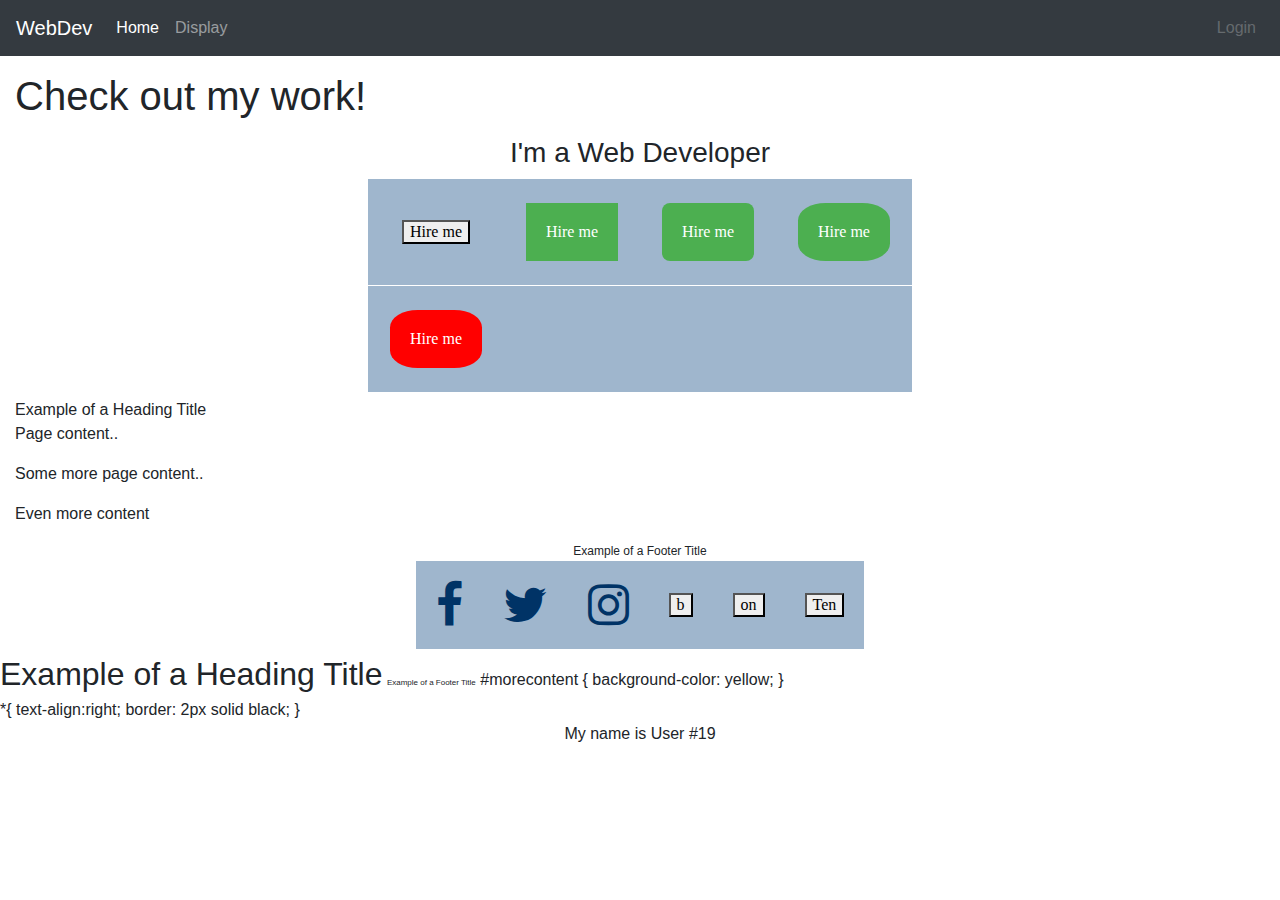
<file: Version4.0/user19/index.html>
<html lang="en">
    <!--Version 4.0 
	Name:
	Date Completed:
    -->
    <!DOCTYPE html>
<html lang="en">
<!--Version 4.0
        Name:
        Date Completed:
    -->

<head>

    <title>Hire Me For Your Web Development Needs</title>

    <!-- Meta -->
    <meta charset="utf-8">
    <meta http-equiv="X-UA-Compatible" content="IE=edge">
    <meta name="viewport" content="width=device-width, initial-scale=1, shrink-to-fit=no">
    <meta name="description" content="WebDev Version 4.0">

    <!-- CSS -->
    <link rel="stylesheet" href="https://stackpath.bootstrapcdn.com/bootstrap/4.5.2/css/bootstrap.min.css">
    <link rel="stylesheet" href="https://maxcdn.bootstrapcdn.com/font-awesome/4.7.0/css/font-awesome.min.css">
    <link rel="stylesheet" href="CSS/style.css">

    <!-- JavaScript -->
    <!-- These are needed to get the responsive menu to work -->
    <script src="https://ajax.googleapis.com/ajax/libs/jquery/3.6.0/jquery.min.js"></script>
    <script src="https://cdnjs.cloudflare.com/ajax/libs/popper.js/1.14.7/umd/popper.min.js"></script>
    <script src="https://stackpath.bootstrapcdn.com/bootstrap/4.3.1/js/bootstrap.min.js"></script>

    <!-- Custom styles for this template -->
    <style type="text/css">
        menu {
            margin: 0;
            padding: 0;
        }

        .wideMargin {
            margin: 15px;
        }

        footer {
            font-size: 12px;
            text-align: center;
        }
    </style>
</head>

<body>
    <!---------------------------------- Begin the nav-bar ------------->
    <menu>
        <nav class="navbar navbar-expand-md navbar-dark bg-dark">
            <a href="http://shakonet.isd720.com" class="navbar-brand">WebDev</a>
            <button type="button" class="navbar-toggler" data-toggle="collapse" data-target="#navbarCollapse">
                <span class="navbar-toggler-icon"></span>
            </button>

            <div class="collapse navbar-collapse" id="navbarCollapse">
                <div class="navbar-nav">
                    <!--↓↓↓↓↓↓↓↓↓↓↓↓↓↓↓↓↓↓↓↓↓↓ Edit These Items in your Menu ↓↓↓↓↓↓↓↓↓↓↓↓↓↓↓-->
                    <a href="index.html" class="nav-item nav-link active">Home</a>
                    <a href="display.html" class="nav-item nav-link">Display</a>
                    <!--↑↑↑↑↑↑↑↑↑↑↑↑↑↑↑↑↑↑↑↑↑↑↑ Edit These Items in your Menu ↑↑↑↑↑↑↑↑↑↑↑↑↑↑-->
                </div>
                <div class="navbar-nav ml-auto">
                    <a href="#" class="nav-item nav-link disabled">Login</a>
                </div>
            </div>
        </nav>
    </menu>
    <!---------------------------------- End the nav-bar ------------------------------------->

    <main class="wideMargin">

        <h1 class="text-left my-3 title" tabindex="0">Check out my work!</h1>
        <!-- Edit this line for the title of your page -->

        <!--↓↓↓↓↓↓↓↓↓↓↓↓↓↓↓↓↓↓↓↓↓↓ Put your content below this line ↓↓↓↓↓↓↓↓↓↓↓↓↓↓↓↓↓↓↓↓↓↓-->
        <h3 id="topHeading">I'm a Web Developer</h3>
        <table id="hireButtons">
            <tr>
                <td>
                    <button>Hire me</button>
                </td>
                <td>
                    <button class="button">Hire me</button>
                </td>
                <td>
                    <button class="button button1">Hire me</button>
                </td>
                <td>
                    <button class="button button2">Hire me</button>
                </td>
            </tr>
            <tr>
                <td>
                    <button class="button button2 red">Hire me</button>
                </td>
                <td>
                    <!-- New button 1 here-->
                </td>
                <td>
                    <!-- New button 2 here-->
                </td>
                <td>
                    <!-- New button 3 here-->
                </td>
            </tr>
        </table>
        <div style="padding-top: 5px;">
            <!-- spacing div-->

            <span class="title">Example of a Heading Title</span>

            <div class="content">

                <p>
                    Page content..
                </p>

                <p>
                    Some more page content..
                </p>

            </div>

            <p id="morecontent">
                Even more content
            </p>

            <!--↑↑↑↑↑↑↑↑↑↑↑↑↑↑↑↑↑↑↑↑↑↑ Make sure all your content is above this line ↑↑↑↑↑↑↑↑↑-->
    </main>

    <!---------------------------------- Begin the footer ------------->
    <footer>
        <span class="title">Example of a Footer Title</span>
        <table id="footerTable">
            <tr>
                <td>
                    <i class="fa fa-facebook fa-3x" aria-hidden="true"></i>
                </td>
                <td>
                    <i class="fa fa-twitter fa-3x" aria-hidden="true"></i>
                </td>
                <td>
                    <i class="fa fa-instagram fa-3x" aria-hidden="true"></i>
                </td>
                <td>
                    <button>b</button>
                  </td>
                  <td>
                    <button>on</button>
                  </td>
                  <td>
                    <button>Ten</button>
                  </td>
            </tr>
        </table>
    </footer>
    <span class="title title-large">Example of a Heading Title</span>
<span class="title title-small">Example of a Footer Title</span>
#morecontent {
    background-color: yellow;
  }
  <table id="hireButtons">

    <table id="footerTable">
        *{
            text-align:right;
            border: 2px solid black;
        }
    <!---------------------------------- End the footer ------------->
</body>

</html>

    <head>
        
        <title>Web Development User #19</title>
    
    </head>
    
    <body>
        
        <center>My name is User #19</center>
    
    </body>

</html>
</file>
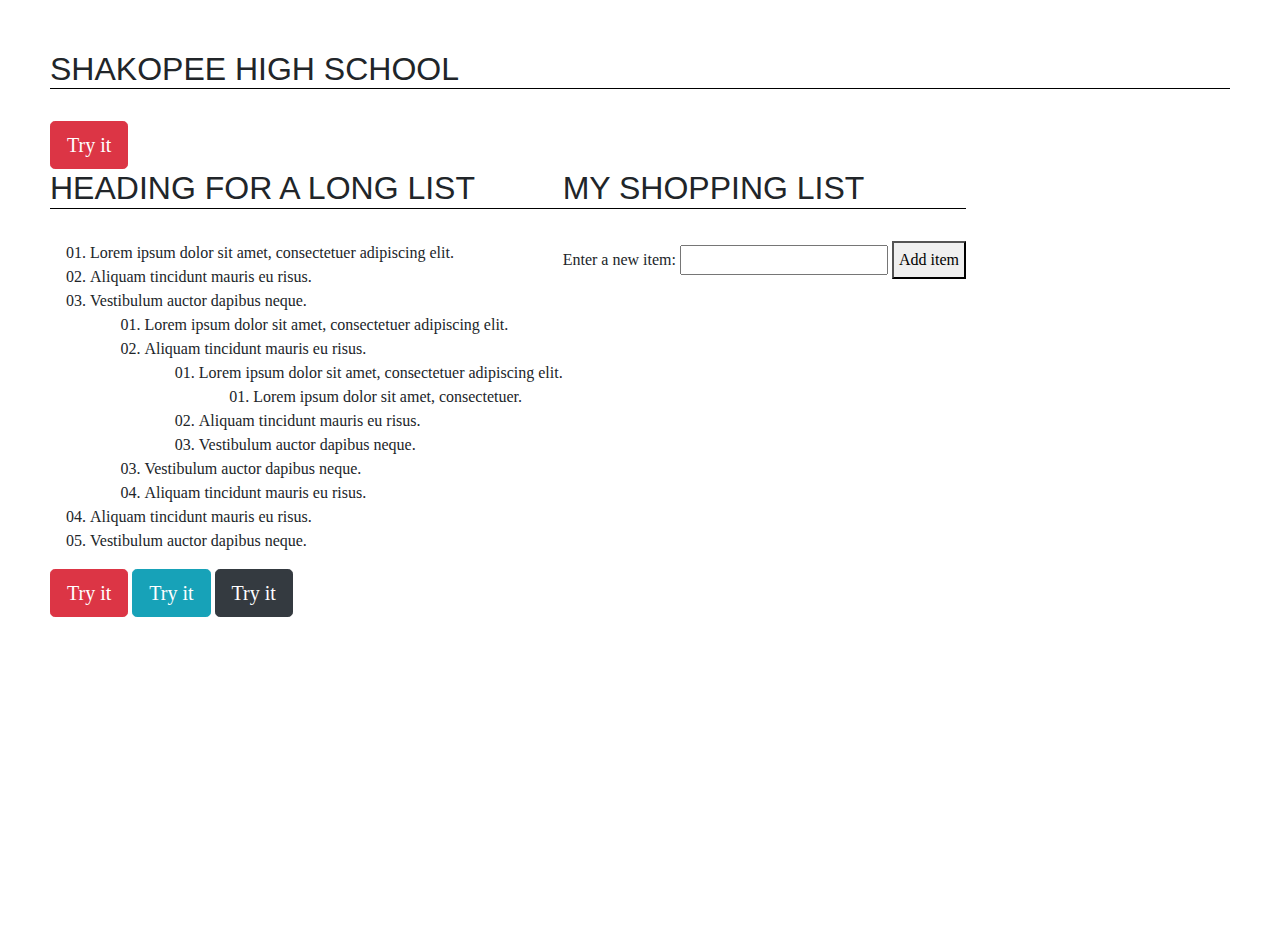
<file: Version6.0/user19/index.html>
<!DOCTYPE html>
<html lang="en">
<!--Version 6.0 
    Name:  
    Date Completed: 
-->
<head>
<title>JavaScript Examples</title>
<!-- Bootstrap meta data -->
<meta charset="utf-8">
<meta http-equiv="X-UA-Compatible" content="IE=edge">
<meta name="viewport" content="width=device-width, initial-scale=1, shrink-to-fit=no">
<meta name="description" content="SHS WebDev JavaScript sample">
<!-- CSS -->
<link rel="stylesheet" href="https://stackpath.bootstrapcdn.com/bootstrap/4.5.2/css/bootstrap.min.css">
<link rel="stylesheet" href="https://maxcdn.bootstrapcdn.com/font-awesome/4.7.0/css/font-awesome.min.css">
<link rel="stylesheet" href="CSS/style.css">
<!-- JavaScript -->
<!-- These are needed to get the responsive menu to work -->
<script src="https://ajax.googleapis.com/ajax/libs/jquery/3.6.0/jquery.min.js"></script>
<script src="https://cdnjs.cloudflare.com/ajax/libs/popper.js/1.14.7/umd/popper.min.js"></script>
<script src="https://stackpath.bootstrapcdn.com/bootstrap/4.3.1/js/bootstrap.min.js"></script>
<style>
</style>
</head>
<h1 onMouseover="alert('GO Sabers!');" value="Click Me!">Shakopee High School</h1>
<body>
    <button class="btn btn-danger btn-lg" onclick="firstSelector()">Try it</button>
<script>
alert('Go Sabers!');
</script>
<main>
<div class="container-fluid">
<div class="row">
<div class="col-6-md">
<h1>Heading for a long list</h1>
<ol>
<li>Lorem ipsum dolor sit amet, consectetuer adipiscing elit.</li>
<li>Aliquam tincidunt mauris eu risus.</li>
<li>Vestibulum auctor dapibus neque.
<ol>
<li>Lorem ipsum dolor sit amet, consectetuer adipiscing elit.</li>
<li>Aliquam tincidunt mauris eu risus.
<ol>
<li>Lorem ipsum dolor sit amet, consectetuer adipiscing elit.
<ol>
<li>Lorem ipsum dolor sit amet, consectetuer.</li>
</ol>
</li>
<li>Aliquam tincidunt mauris eu risus.</li>
<li>Vestibulum auctor dapibus neque.</li>
</ol>
</li>
<li>Vestibulum auctor dapibus neque.</li>
<li>Aliquam tincidunt mauris eu risus.</li>
</ol>
</li>
<li>Aliquam tincidunt mauris eu risus.</li>
<li>Vestibulum auctor dapibus neque.</li>
</ol>
<button class="btn btn-danger btn-lg" onclick="firstSelector()">Try it</button>
<button class="btn btn-info btn-lg" onclick="secondSelector()">Try it</button>
<button class="btn btn-dark btn-lg" onclick="thirdSelector()">Try it</button>
</div>
<div class="col-3-md">
</div>
<div class="col-3-md">
<h1>My shopping list</h1>
<div>
<label for="item">Enter a new item:</label>
<input type="text" name="item" id="item">
<button>Add item</button>
</div>
<ul>
</ul>
</div>
</div>
<script id="lists">
function firstSelector() {
document.querySelector("li").style.backgroundColor = "red";
}
function secondSelector() {
var x = document.querySelectorAll("li");
var i;
for (i = 0; i < x.length; i++) {
x[i].style.backgroundColor = "#004500";
}
}
function thirdSelector() {
document.querySelector("ol ol li").style.backgroundColor = "#a2a2a2";
}
</script>
<script id="shopping">
const list = document.querySelector('ul');
const input = document.querySelector('input');
const button = document.querySelector('button');
button.onclick = function () {
let myItem = input.value;
input.value = '';
const listItem = document.createElement('li');
const listText = document.createElement('span');
const listBtn = document.createElement('button');
listItem.appendChild(listText);
listText.textContent = myItem;
listItem.appendChild(listBtn);
listBtn.textContent = 'Delete';
list.appendChild(listItem);
listBtn.onclick = function (e) {
list.removeChild(listItem);
}
input.focus();
}
</script>
</main>
</body>
</html>
</file>
<file: Version4.0/user19/CSS/style.css>
.button {
	background-color: #4CAF50;
	border: none;
	color: white;
	padding: 20px;
	text-align: center;
	text-decoration: none;
	display: inline-block;
	font-size: 16px;
	margin: 4px 2px;
	cursor: pointer;
}

.button1 {
	border-radius: 8px;
}

.button2 {
	border-radius: 30%;
}

.red {
	background-color: #ff0000;
}

td{
	padding:20px;
}

table{
	margin-left: auto;
	margin-right: auto;
}

h1, h2, h3, h4, h5, h6{
	text-align:center;
}
table {
	font-family: "Marker Felt", "Comic Sans MS", fantasy;
	color: #003366;
	margin-left: auto;
	margin-right: auto;
	text-align: left;
	border-collapse: collapse;
	cellspacing: 0px;
}

tr {
	border: 1px solid #ffffff;
	text-align: center;
	background-color:#9FB6CD; 
}

th {
	text-align: center;
	color: #ffffff;
	background-color: #003366;
}
.class{
	property: value;
  }
  title{
	color: red;
	font-family: 'Trebuchet MS', sans-serif; 
  }
  
  .title-large {
	font-size: 2rem;
  }
  
  .title-small {
	font-size: .5rem;
  }
</file>
<file: Version6.0/user19/CSS/style.css>
html, body {
    height: 100%;
  }
  
  body {
    margin: 50px;
    font-size: 100%;
    line-height: 1.5;
    font-family: Roboto;
  }
  button{
    padding:5px;
  }
  
  ol {
  
    list-style-type: decimal-leading-zero;
  }
  
  ol ol {
    margin-left: 0.9em;
  }
  
  ol li {
  
    line-height: 1.5;
  }
  
  
  h1 {
    font-family: "Fjalla One", sans-serif;
    font-size: 2em;
    text-transform: uppercase;
    font-weight: 400;
    border-bottom: 1px solid black;
    margin-bottom: 1em;
  }
</file>
